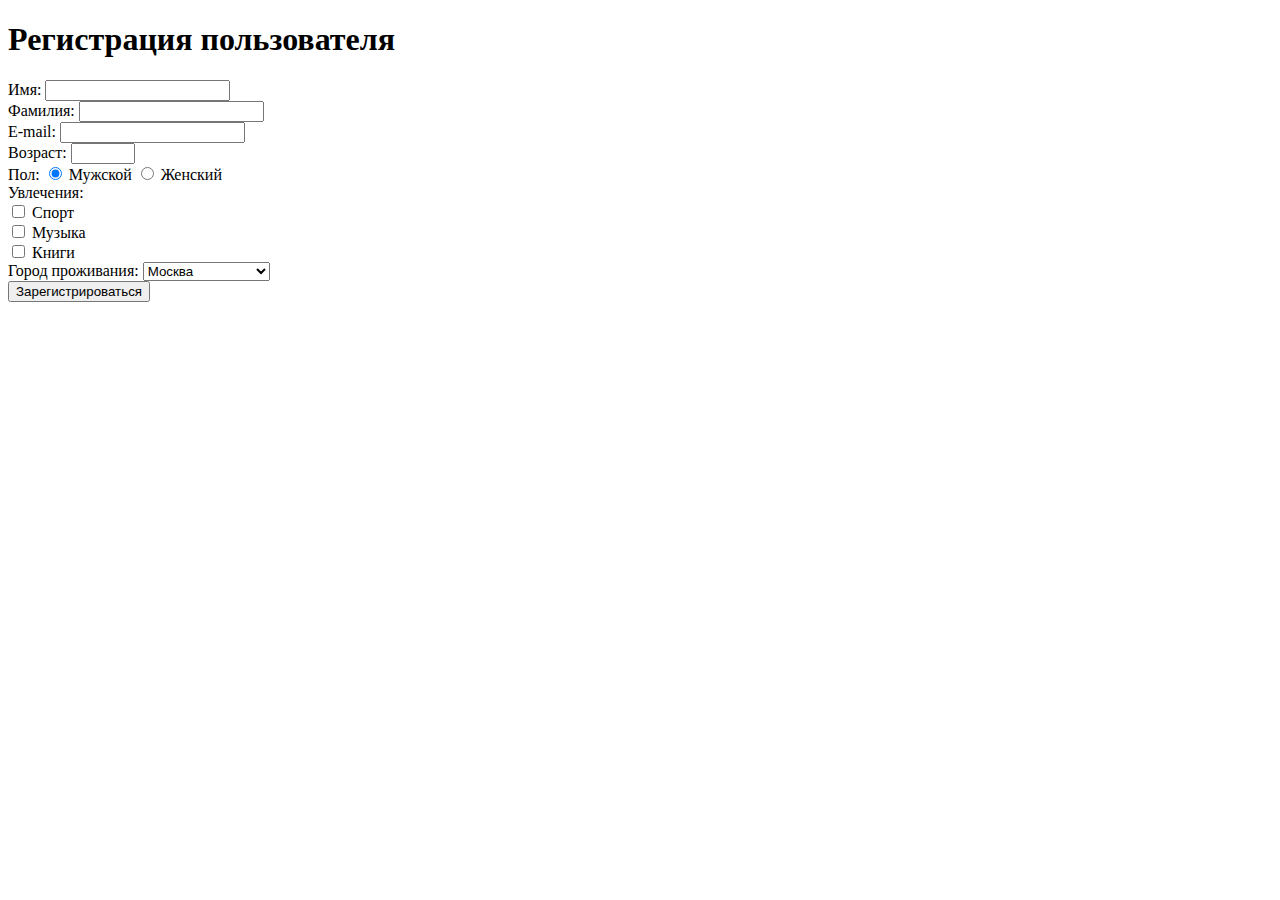
<file: task_class/templates/form.html>
<!DOCTYPE html>
<html lang="ru">
<head>
    <meta charset="UTF-8">
    <title>Форма регистрации</title>
</head>
<body>
    <h1>Регистрация пользователя</h1>
    <form action="/submit" method="post">
        <label for="first_name">Имя:</label>
        <input type="text" name="first_name" required><br>
        
        <label for="last_name">Фамилия:</label>
        <input type="text" name="last_name" required><br>
        
        <label for="email">E-mail:</label>
        <input type="email" name="email" required><br>
        
        <label for="age">Возраст:</label>
        <input type="number" name="age" min="18" max="100" required><br>
        
        <label for="gender">Пол:</label>
        <input type="radio" name="gender" value="Мужской" checked> Мужской
        <input type="radio" name="gender" value="Женский"> Женский<br>
        
        <label for="hobbies">Увлечения:</label><br>
        <input type="checkbox" name="hobbies" value="Спорт"> Спорт<br>
        <input type="checkbox" name="hobbies" value="Музыка"> Музыка<br>
        <input type="checkbox" name="hobbies" value="Книги"> Книги<br>
        
        <label for="city">Город проживания:</label>
        <select name="city">
            <option value="Москва">Москва</option>
            <option value="Санкт-Петербург">Санкт-Петербург</option>
            <option value="Новосибирск">Новосибирск</option>
        </select><br>
        
        <button type="submit">Зарегистрироваться</button>
    </form>
</body>
</html>
</file>
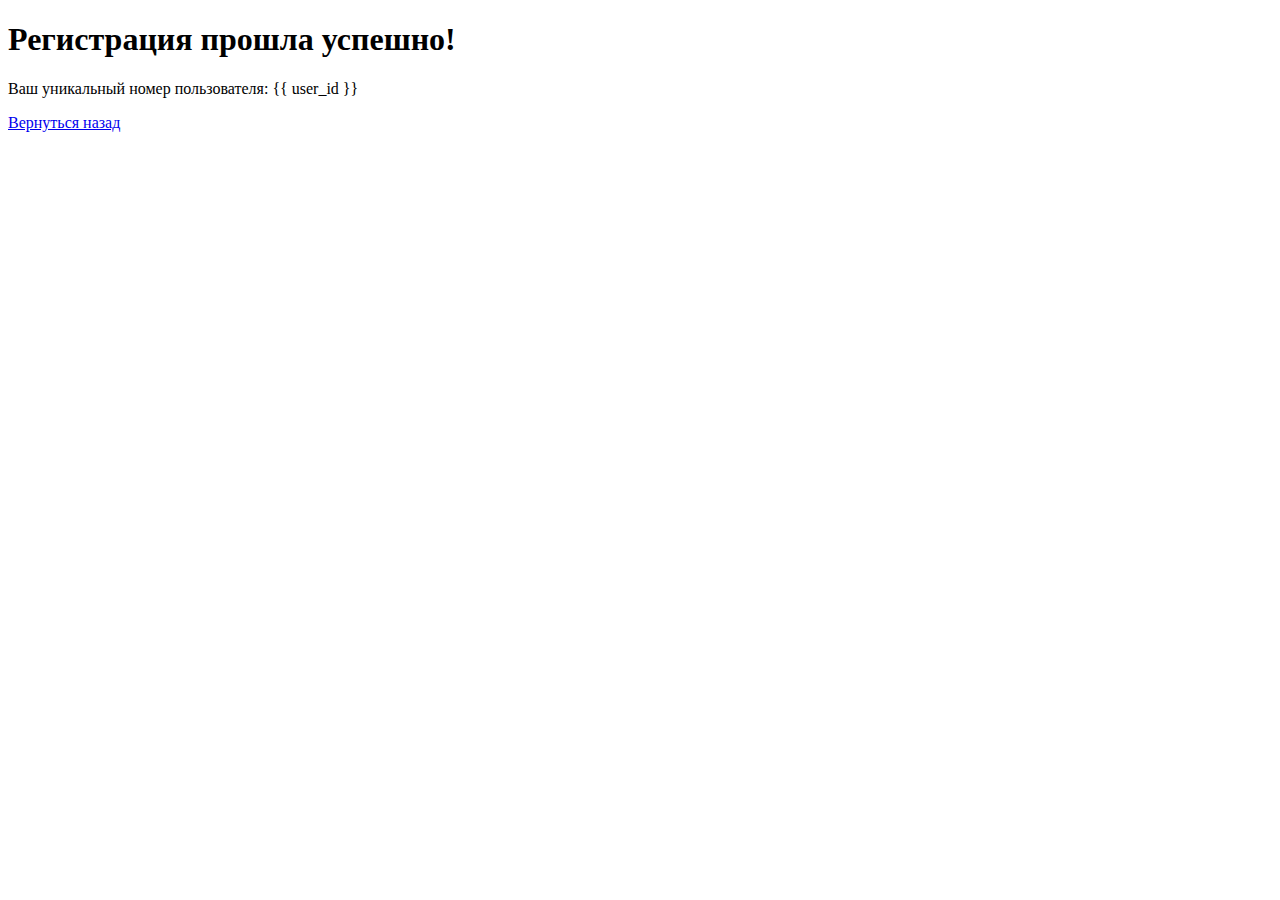
<file: task_class/templates/results.html>
<!DOCTYPE html>
<html lang="ru">
<head>
    <meta charset="UTF-8">
    <title>Результат регистрации</title>
</head>
<body>
    <h1>Регистрация прошла успешно!</h1>
    <p>Ваш уникальный номер пользователя: {{ user_id }}</p>
    <a href="/">Вернуться назад</a>
</body>
</html>
</file>
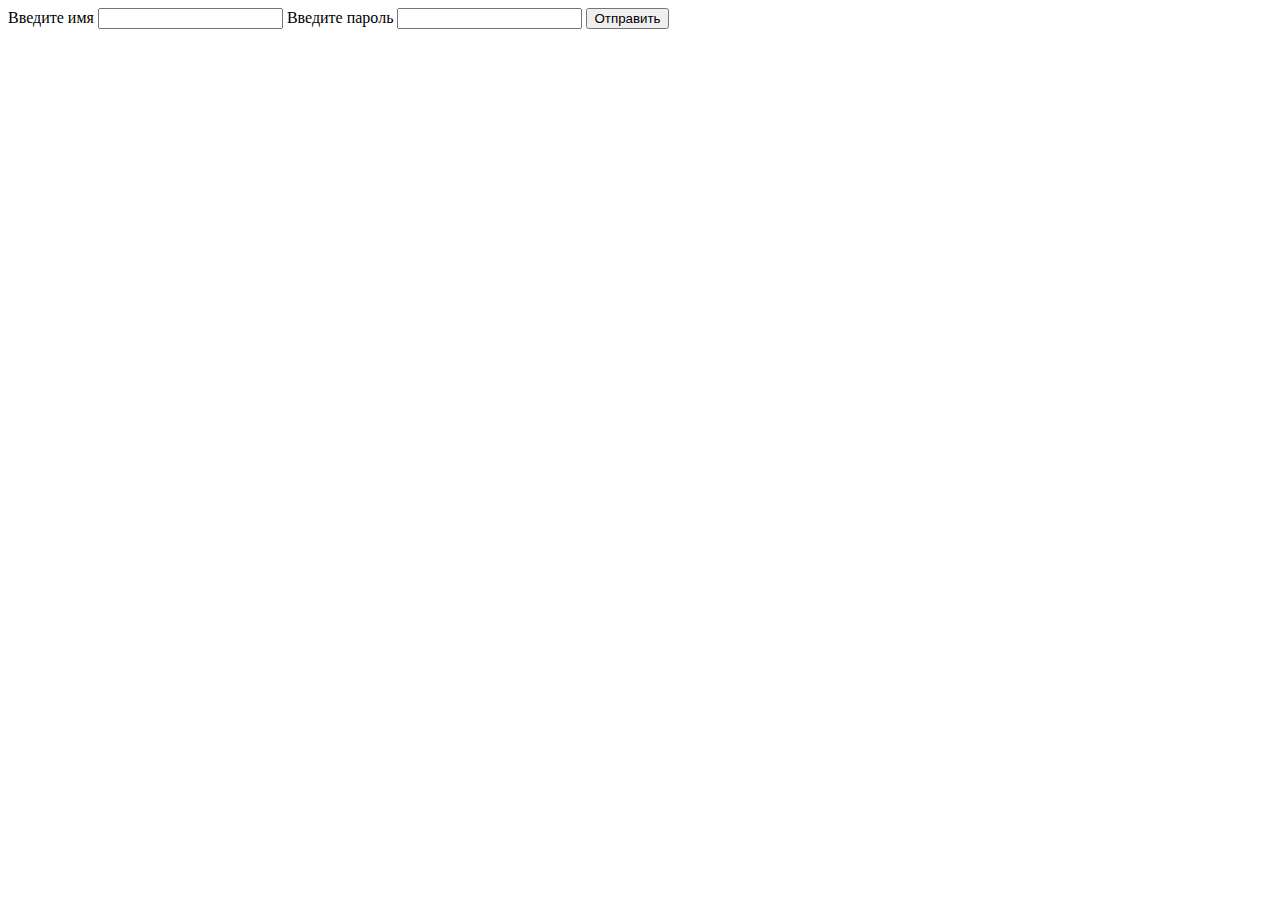
<file: templates/templates/login.html>
<!DOCTYPE html>
<html lang="en">
<head>
    <meta charset="UTF-8">
    <meta name="viewport" content="width=device-width, initial-scale=1.0">
    <title>Главная</title>
</head>
<body> 
    <form action="" method="post">
        <label>Введите имя</label>
        <input type="text" name ="username">
        <label>Введите пароль</label>
        <input type="password" name ="password">
        <button type="sumle">Отправить</button>

    </form>

</body>
</html
</file>
